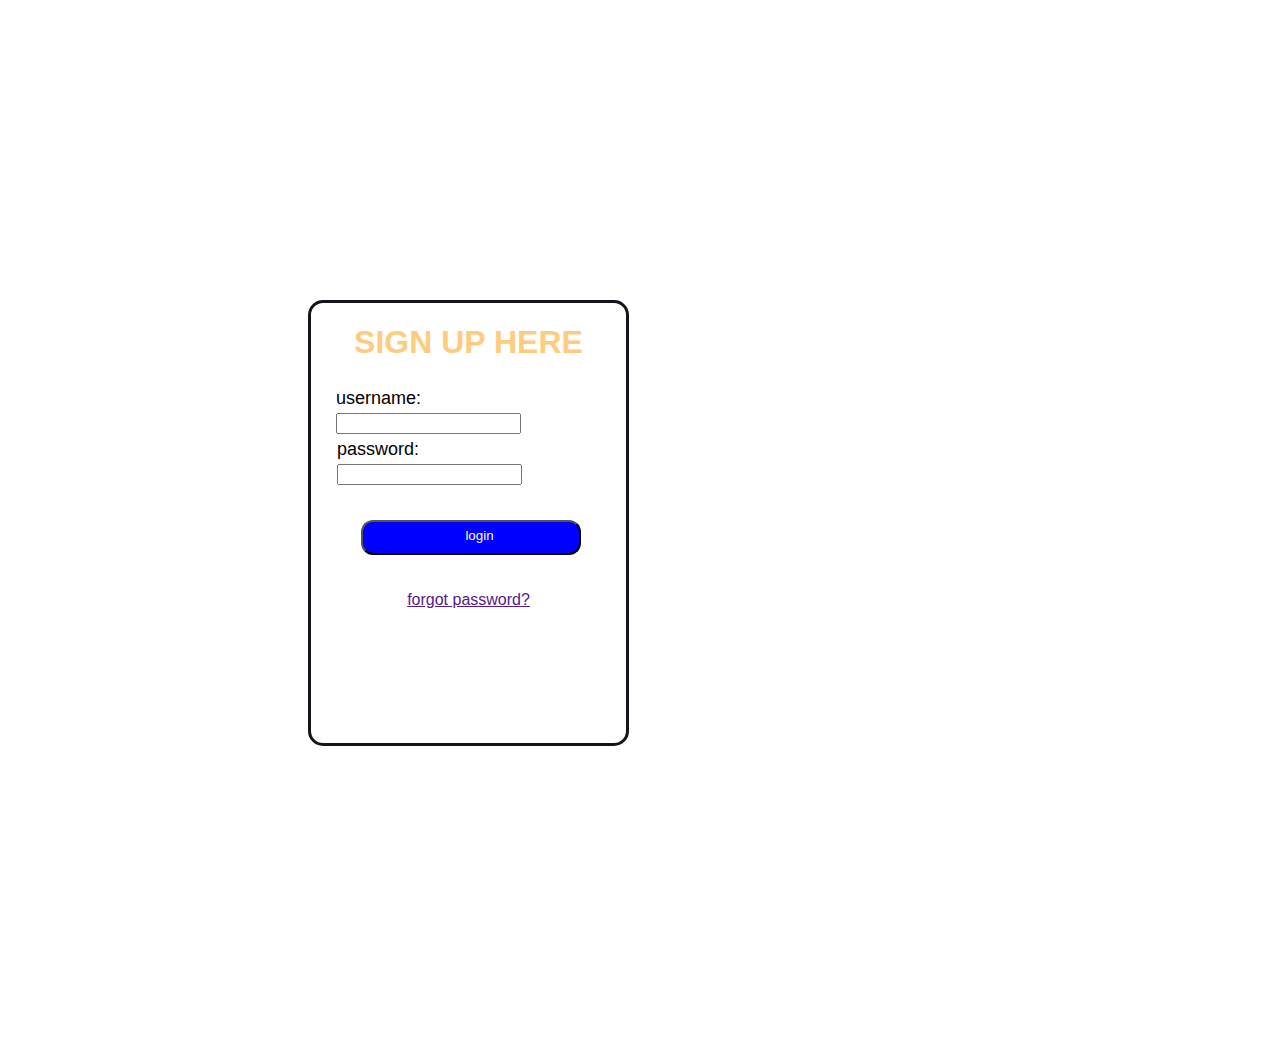
<file: index.html>
<!doctype html>
<html>
  <head>
    <title>login page</title>
    <form action="local host:5000">
    <style>
      .login-container{
        align-items:center;
        width:315px;
        font-family:Arial, Helvetica, sans-serif;
        border-style:solid;
        padding-bottom:118px;
        border-color:rgb(20, 20, 27);
        border-radius:15px;
        margin:300px;
        background-color:white;
      }
      h1,p{
        text-align:center;
        color:rgb(255, 204, 127);
      }

      .button{
        background-color:blue;
        margin:20px;
        padding-left:25px ;
        width:220px;
        text-align:center;
        padding-bottom:10px;
        padding-top:6px;
        border-radius:12px;
        color:white;
        padding-right:8px;
        cursor:pointer;
        margin-left:50px;
        margin-top:35px;
      }
       .button:hover{
        background-color:brown;
        opacity:0.65;
        transition:1s;
       }
       lebel{
        line-height: 30px;
        font-size:18px;
       }
       .username,.user-name{
        display:block;
        margin-left:25px;
       }
       .pass,.password{
        display:block;
        margin-left:26px;


       }
          </style>
        </form>
     </head>
  <body>
    <div class="login-container">
    <h1>SIGN UP HERE</h1>
    <lebel class="user-name">username:</lebel>
    <input class="username" type="text" id="username" required>
    <lebel class="pass">password:</lebel>
    <input class="password" type="text,number,symbols" id="password" required>
    <button class="button">login</button>
    <p class="para"><a href="">forgot password?</a></p>
  </div>
  </body>
</html>
</file>
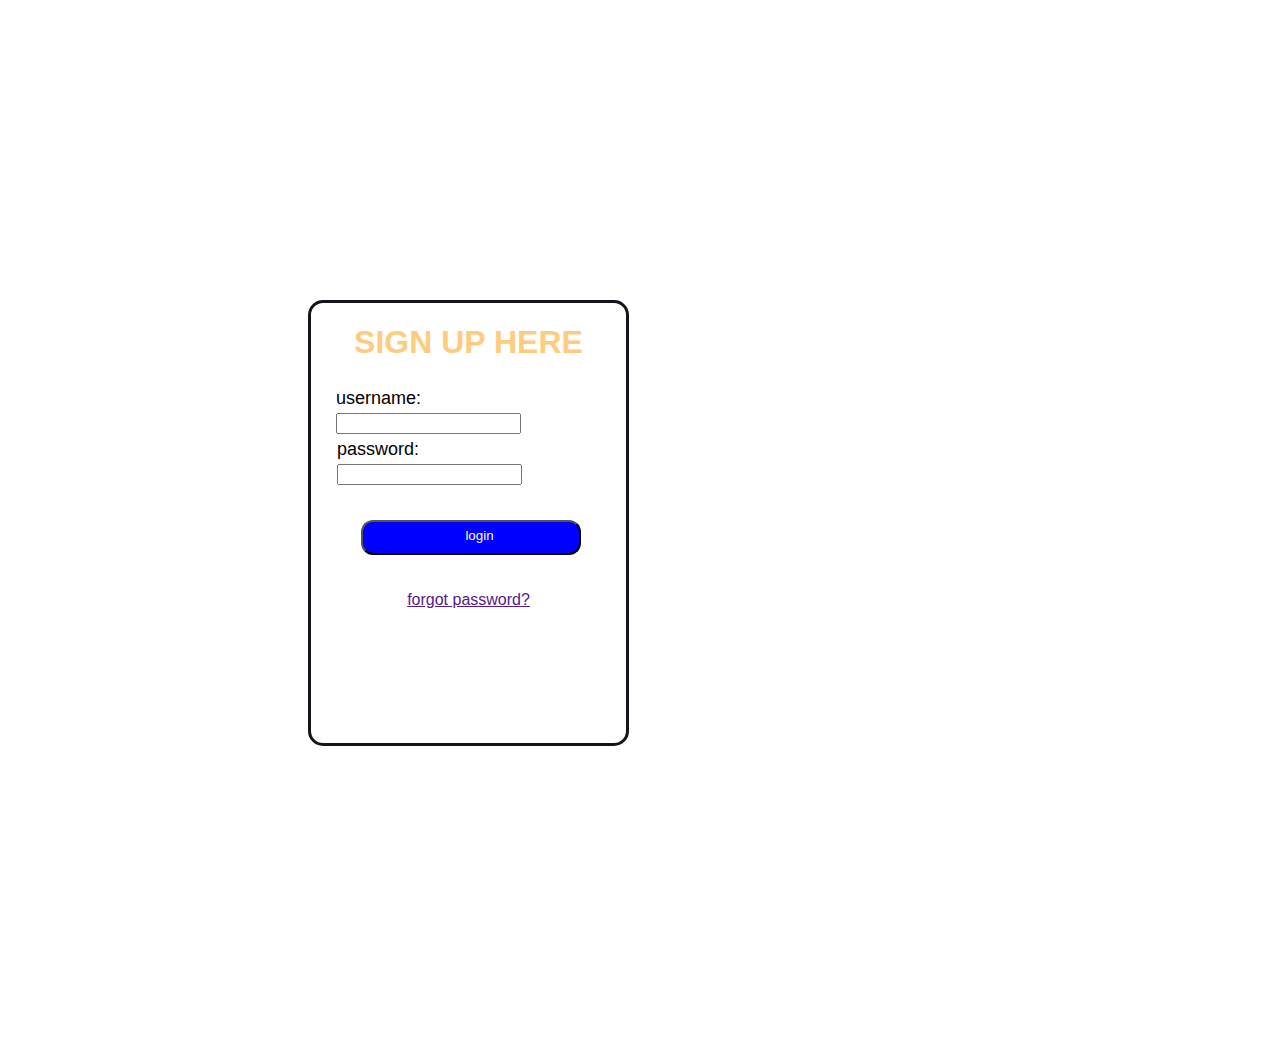
<file: first.html>
<!doctype html>
<html>
  <head>
    <title>login page</title>
    <form action="local host:5000">
    <style>
      .login-container{
        align-items:center;
        width:315px;
        font-family:Arial, Helvetica, sans-serif;
        border-style:solid;
        padding-bottom:118px;
        border-color:rgb(20, 20, 27);
        border-radius:15px;
        margin:300px;
        background-color:white;
      }
      h1,p{
        text-align:center;
        color:rgb(255, 204, 127);
      }

      .button{
        background-color:blue;
        margin:20px;
        padding-left:25px ;
        width:220px;
        text-align:center;
        padding-bottom:10px;
        padding-top:6px;
        border-radius:12px;
        color:white;
        padding-right:8px;
        cursor:pointer;
        margin-left:50px;
        margin-top:35px;
      }
       .button:hover{
        background-color:brown;
        opacity:0.65;
        transition:1s;
       }
       lebel{
        line-height: 30px;
        font-size:18px;
       }
       .username,.user-name{
        display:block;
        margin-left:25px;
       }
       .pass,.password{
        display:block;
        margin-left:26px;


       }
          </style>
        </form>
     </head>
  <body>
    <div class="login-container">
    <h1>SIGN UP HERE</h1>
    <lebel class="user-name">username:</lebel>
    <input class="username" type="text" id="username" required>
    <lebel class="pass">password:</lebel>
    <input class="password" type="text,number,symbols" id="password" required>
    <button class="button">login</button>
    <p class="para"><a href="">forgot password?</a></p>
  </div>
  </body>
</html>
</file>
